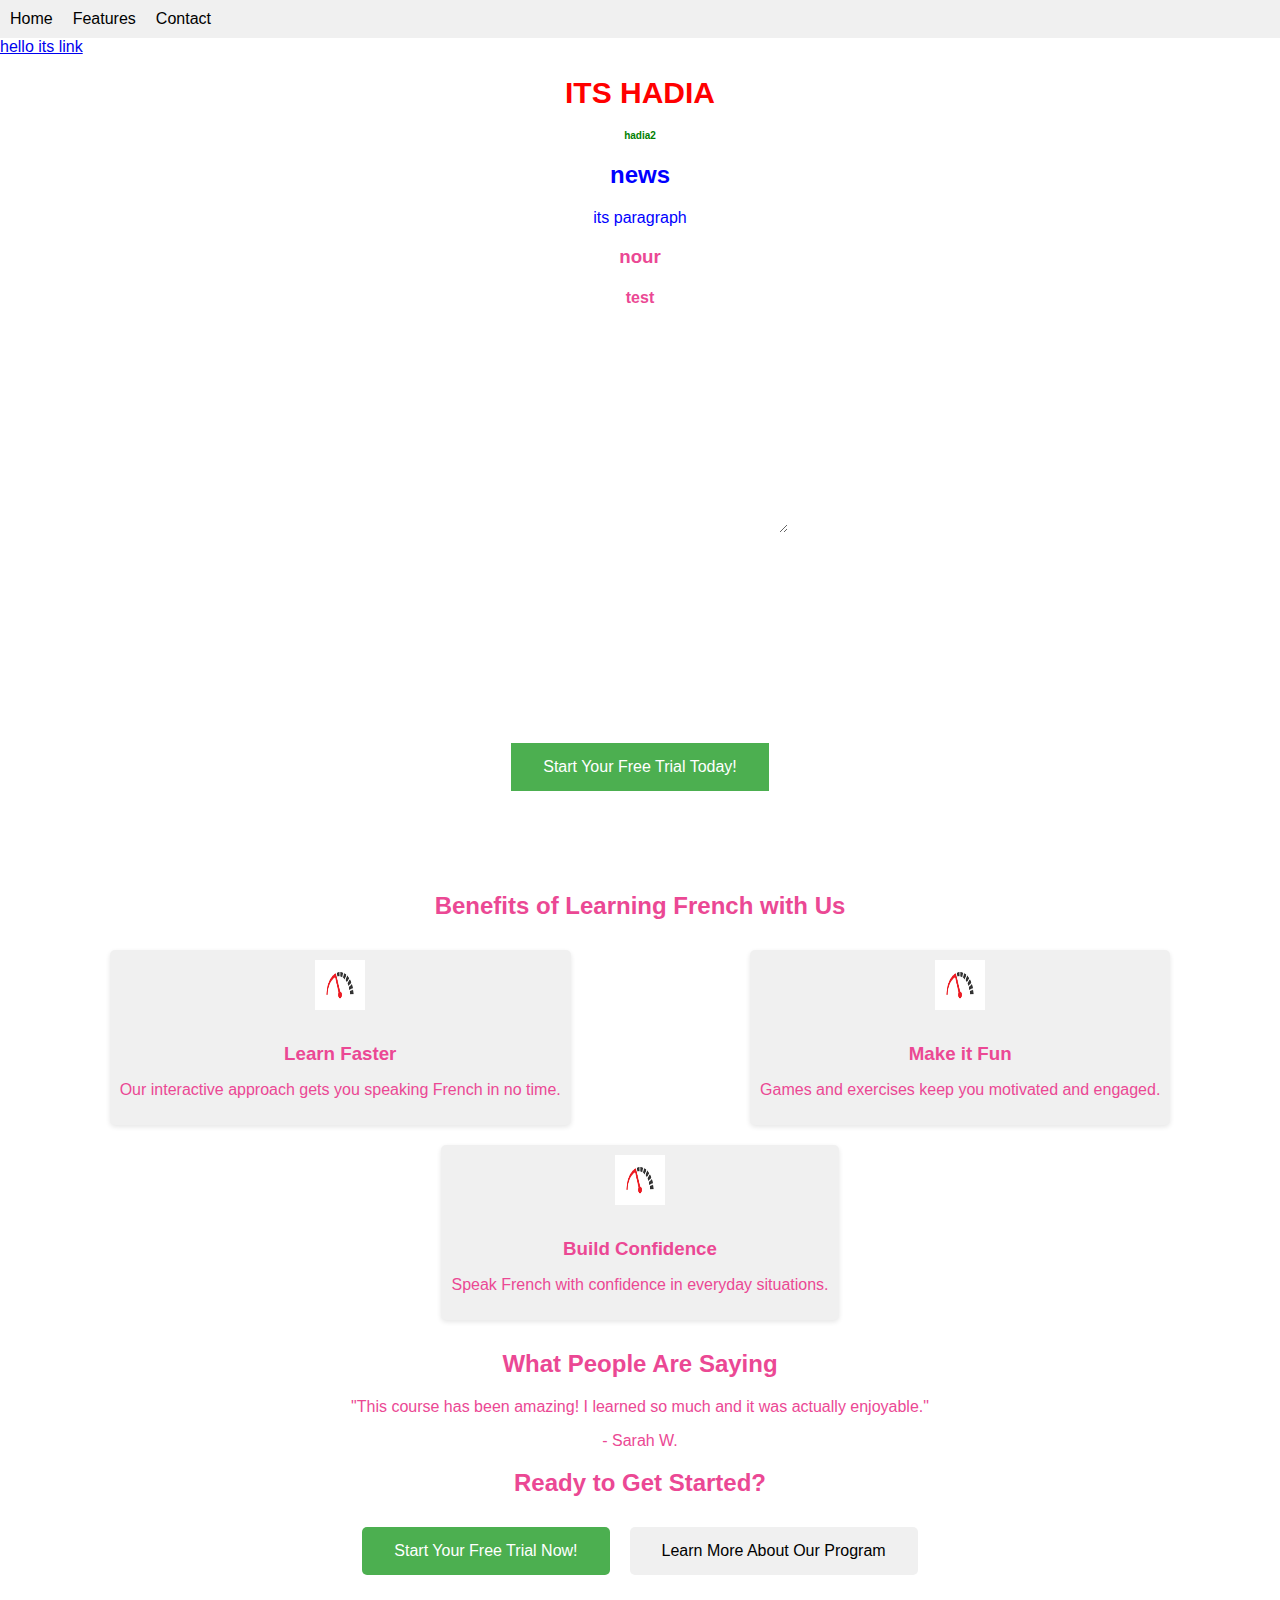
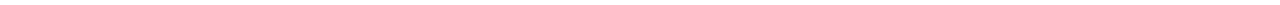
<file: index.html>
<!DOCTYPE html>
<html lang="en">
<head>
  <meta charset="UTF-8">
  <meta name="viewport" content="width=device-width, initial-scale=1.0">
  <title>Learn French with Fun!</title>
  <link rel="stylesheet" href="styleh.css">

</head>

<body>

  <nav>
    <ul>
      <li><a href="#">Home</a></li>
      <li><a href="#">Features</a></li>
      <li><a href="#">Contact</a></li>
    </ul>
    
  </nav>
  <a href="https://www.w3schools.com/html/html5_semantic_elements.asp">hello its link</a>
 
    <!-- alone -->
    <h1>ITS HADIA</h1>
    <!-- id -->
  <h1 id="hadia">hadia2</h1>
    <!-- class -->
  <div class="hadia">
    <h2>news</h2>
    <p>its paragraph</p>
    <div class="nour">
<h3>nour</h3>
    <div class="test">
      <h4>test</h4>
      <textarea name="text" id="" cols="30" rows="10"></textarea>

     </div>



  <header class="hero-image">
    <h1>Learn French the Fun & Easy Way!</h1>
    <p>Master the language of love with our engaging lessons.</p>
    <button>Start Your Free Trial Today!</button>
  </header>

  <div class="content">
    <h2>Benefits of Learning French with Us</h2>
    <div class="benefit-cards">
      <div class="card">
        <img src="assets/download.png" alt="Speed Icon">  <h3>Learn Faster</h3>
        <p>Our interactive approach gets you speaking French in no time.</p>
      </div>
      <div class="card">
        <img src="assets/download.png" alt="Fun Icon">  <h3>Make it Fun</h3>
        <p>Games and exercises keep you motivated and engaged.</p>
      </div>
      <div class="card">
        <img src="assets/download.png" alt="Confidence Icon">  <h3>Build Confidence</h3>
        <p>Speak French with confidence in everyday situations.</p>
      </div>
    </div>
    
    <h2>What People Are Saying</h2>
    <p>"This course has been amazing! I learned so much and it was actually enjoyable."</p>
    <p>- Sarah W.</p>
    
    <h2>Ready to Get Started?</h2>
    <div class="call-to-action">
      <a href="#" class="button primary">Start Your Free Trial Now!</a>
      <a href="#" class="button secondary">Learn More About Our Program</a>
    </div>
  </div>
</body>
</html>
</file>
<file: styleh.css>
.test textarea{
    padding: 20px;
    border: 15px green;
    margin: 15px;
}


a:hover {
    color: blueviolet;
}




h1{
    color: red;
    text-align: center;
    font-size: 30px;
}
#hadia{
    color: green;
    text-align: center;
    font-size: 10px;
}
.hadia {
    color: blue;
    text-align: center;

}
.nour {
    color: rgb(235, 72, 148);
    text-align: center;

}



body {
    font-family: sans-serif;
    margin: 0;
    padding: 0;
  }
  
  nav {
    background-color: #f0f0f0; /* Light gray background */
    padding: 10px;
  }
  
  nav ul {
    list-style: none; /* Remove bullet points */
    margin: 0;
    padding: 0;
    display: flex; /* Arrange links horizontally */
  }
  
  nav li {
    margin-right: 20px;
  }
  
  nav a {
    text-decoration: none; /* Remove underline */
    color: black;
  }
  
  .hero-image {
    width: 100%;
    height: 300px;
    background-size: cover;
    background-position: center;
    display: flex; /* Allow elements to stack vertically */
    flex-direction: column; /* Align elements on top */
    justify-content: center; /* Center elements vertically */
    align-items: center; /* Center elements horizontally */
  }
  
  .hero-image h1 {
    color: white;
    text-align: center;
    font-size: 2em;
    margin-bottom: 10px;
  }
  
  .hero-image p {
    color: white;
    text-align: center;
    font-size: 1.2em;
    margin-bottom: 20px;
  }
  
  .hero-image button {
    background-color: #4CAF50; /* Green */
    border: none;
    color: white;
    padding: 15px 32px;
    text-align: center;
    text-decoration: none;
    display: inline-block;
    font-size: 16px;
    cursor: pointer;
  }
  
  .content {
    padding: 20px;
  }
  
  .content h2 {
    text-align: center;
    margin-bottom: 20px;
  }
  
  .benefit-cards {
    display: flex;
    justify-content: space-around; /* Distribute cards evenly */
    flex-wrap: wrap; /* Allow cards to wrap to next line if needed */
  }
  
  .card {
    background-color: #f0f0f0;
    padding: 10px;
    margin: 10px;
    text-align: center;
    border-radius: 5px;
    box-shadow: 0 2px 5px rgba(0, 0, 0, 0.1); /* Subtle shadow effect */
  }
  
  .card img {
    width: 50px;
    height: 50px;
    margin-bottom: 10px;
  }
  
  .card h3 {
    margin-bottom: 5px;
  }
  
  .call-to-action {
    display: flex;
    justify-content: center;
    margin-top: 20px;
  }
  
  .call-to-action a {
    margin: 10px;
    padding: 15px 32px;
    text-align: center;
    text-decoration: none;
    font-size: 16px;
    cursor: pointer;
    border: none;
    border-radius: 5px;
  }
  
  .button.primary {
    background-color: #4CAF50; /* Green */
    color: white;
  }
  
  .button.secondary {
    background-color: #f0f0f0; /* Light gray */
    color: black;
  }
</file>
